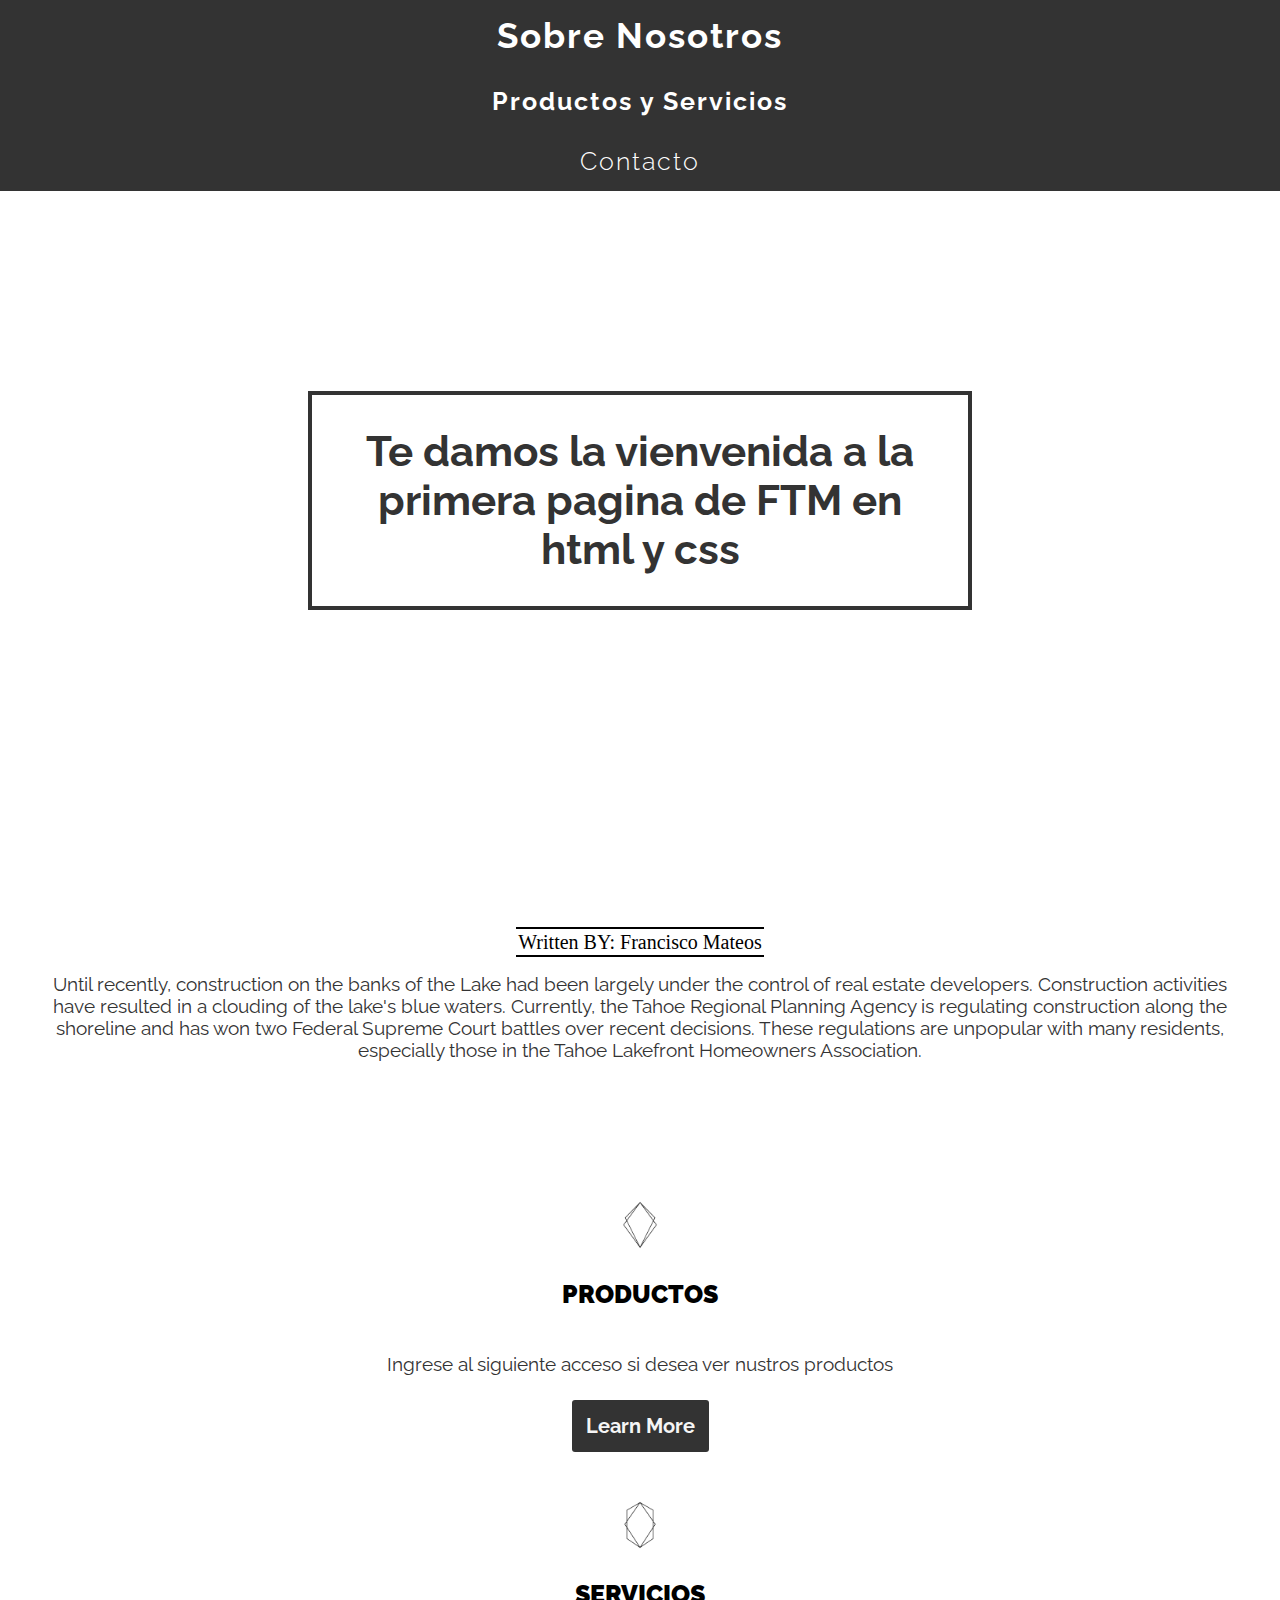
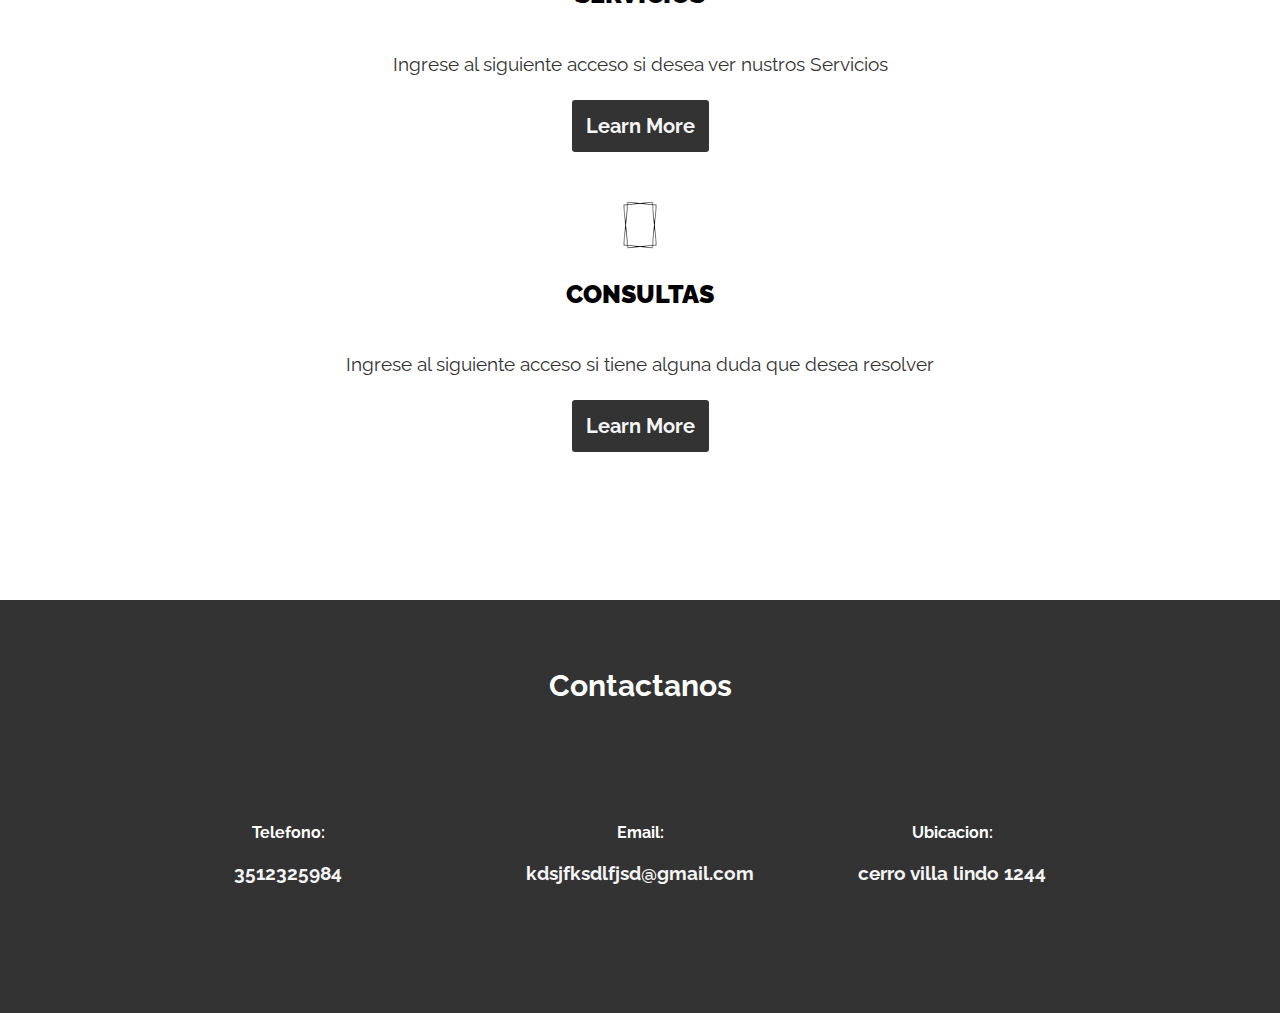
<file: ProjectDasmoto's/index.html>
<!DOCTYPE html>
<html>

<head>
	<meta charset="utf-8">
	<meta name="viewport" content="width=device-width, initial-scale=1">
	<title>Fundamentos FTM</title>
	<link rel="stylesheet" type="text/css" href="./resources/css/index.css">

	<link href="https://fonts.googleapis.com/css2?family=Grape+Nuts&display=swap" rel="stylesheet">
	<link href="https://fonts.googleapis.com/css2?family=Raleway:wght@200&display=swap" rel="stylesheet"><!--link de typografia-->
</head>

<body>
	<nav>
			<ul>
				<li><a href="#Info">Sobre Nosotros</a></li>  
				<li class="logo"><a href="#PyS">Productos y Servicios</a></li>
				<li><a href="#Contacto">Contacto</a></li>
			</ul>
	</nav>

	<div id="banner">

			<div class="contenido">
				<h1>Te damos la vienvenida a la primera pagina de FTM en html y css</h1>
			</div>

	</div>



	<section class="section1" id="Info">
		<span>Written BY: Francisco Mateos</span>
		<p>Until recently, construction on the banks of the Lake had been largely under the control of real estate developers. Construction activities have resulted in a clouding of the lake's blue waters. Currently, the Tahoe Regional Planning Agency is regulating construction along the shoreline and has won two Federal Supreme Court battles over recent decisions. These regulations are unpopular with many residents, especially those in the Tahoe Lakefront Homeowners Association.</p>
	</section>

	<section class="section2" id="PyS">
		<div class="productos">
			<img src="./resources/images/fig1.png">
			<h3>Productos</h3>
			<p>Ingrese al siguiente acceso si desea ver nustros productos</p>
			<a href="./resources/html/shoes.html"> Learn More</a><br>
		</div>
		<div class="productos">
			<img src="./resources/images/fig2.png">
			<h3>Servicios</h3>
			<p>Ingrese al siguiente acceso si desea ver nustros Servicios</p>
			<a href="#"> Learn More</a><br>
		</div>
		<div class="productos">
			<img src="./resources/images/fig3.png">
			<h3>Consultas</h3>
			<p>Ingrese al siguiente acceso si tiene alguna duda que desea resolver</p>
			<a href="#"> Learn More</a><br>
		</div>
		
	</section>

	<footer>
		<section class="section3" id="Contacto"><br>
			<h3>Contactanos</h3>
			<h4>Telefono: <p>3512325984</p></h4>
			<h4 class="email">Email: <p>kdsjfksdlfjsd@gmail.com</p></h4>
			<h4>Ubicacion: <p>cerro villa lindo 1244</p></h4>
		</section>
	</footer>
</body>

</html>
</file>
<file: ProjectDasmoto's/resources/css/index.css>
html, body{
  margin: 0;
  padding: 0;
  box-sizing:border-box;
  font-size: 16px;
}

ul{
  background-color: #333;
  padding:0;
  margin:0;

}

nav {
  margin: 0;
  padding: 0;
  text-align: center;
  background-color: #333333;
  width: 100%;

}

nav  li {
  color: #fff;
  font-family: Raleway, sans-serif;
  font-weight: 300;
  font-size: 25px;
  letter-spacing: 2px;
  padding:15px ;
  text-decoration: none;
}

nav li:hover{
  font-size: 35px;
  font-weight: bold;
}


nav  a{
  color: #fff;
  text-decoration: none;
  margin: 0;
  padding: 0;
}

nav li.logo{
  font-weight: 700;
}

#banner{
  background-image: url("https://content.codecademy.com/projects/broadway/bg.jpg");
  background-size: cover;
  background-position: bottom center;
  height: 43.75rem;
  width: 100%;

}

#banner .contenido h1{
  border: 0.3rem solid #333;
  color: #333;
  font-family:Raleway, sans-serif;
  font-size: 2.6rem;
  width: 37rem;
  text-align: center;
  position: relative;
  top: 12.5rem;
  overflow: hidden;
  margin: 0 auto;
  padding: 2rem;

}

.section1{
  margin: 0 auto;
  padding: 2.5em;
  text-align: center;
}

span{
  color: black;
  border-top: 2px solid black;
  border-bottom: 2px solid black;
  text-align: center;
  font-size: 20px;
  font-weight: 300;
  padding: 2px;
}

p{
  color: #333;
  font-family:Raleway, sans-serif;
  font-size: 1.2rem;
}
.section2{
  font-family:Raleway, sans-serif;
  padding-top: 80px;
  padding-bottom: 100px;
}

.section2 .productos{
  text-align: center;
  height: 300px;
  width: 100%;
  display: inline-block;
}

.section2 img{
  height: 50px;
}

.section2 h3{
  text-transform: uppercase;
  font-weight: 1000;
  font-size: 25px;
}

.section2 p{
  line-height: 20px;
  padding: 20px 20px;
  margin-bottom: 20px;
}

.section2 a{
  background-color: #333;
  color: whitesmoke;
  font-family: 'Raleway', sans-serif;

  padding: 14px;
  border: 3px;
  border-radius: 3px;
  text-decoration: none;
  font-size: 20px ;
  font-weight: 700;
}

.section2 a:hover{
  background-color: whitesmoke;
  border-color: #333; 
  border: 3px solid #333;
  color: #333;
  font-weight: 700;

}

footer{
  background-color: #333;
  color: #fff;
  padding: 20px 0;
  text-align: center;
}


.section3 h3{
  position: center;
  font-family: 'Raleway', sans-serif;
  font-size: 30px;
}

.section3 p{
  color: whitesmoke;
}

.section3 h4{
  font-family: 'Raleway', sans-serif;
  display: inline-block;
  margin: 90px;
  position: center;
}
.section3 .email{
  margin-right: 10px;
}


@media screen and (max-width:844px){
  #banner .contenido h1{
  border: 0.3rem solid #333;
  color: #333;
  font-family:Raleway, sans-serif;
  font-size: 1.6rem;
  width: 10rem;
  text-align: center;
  position: relative;
  top: 12.5rem;
  overflow: hidden;
  margin: 0 auto;
  padding: 2rem;
  }
  .section3 .email{
    margin-left: 10px;
  }

}
</file>
